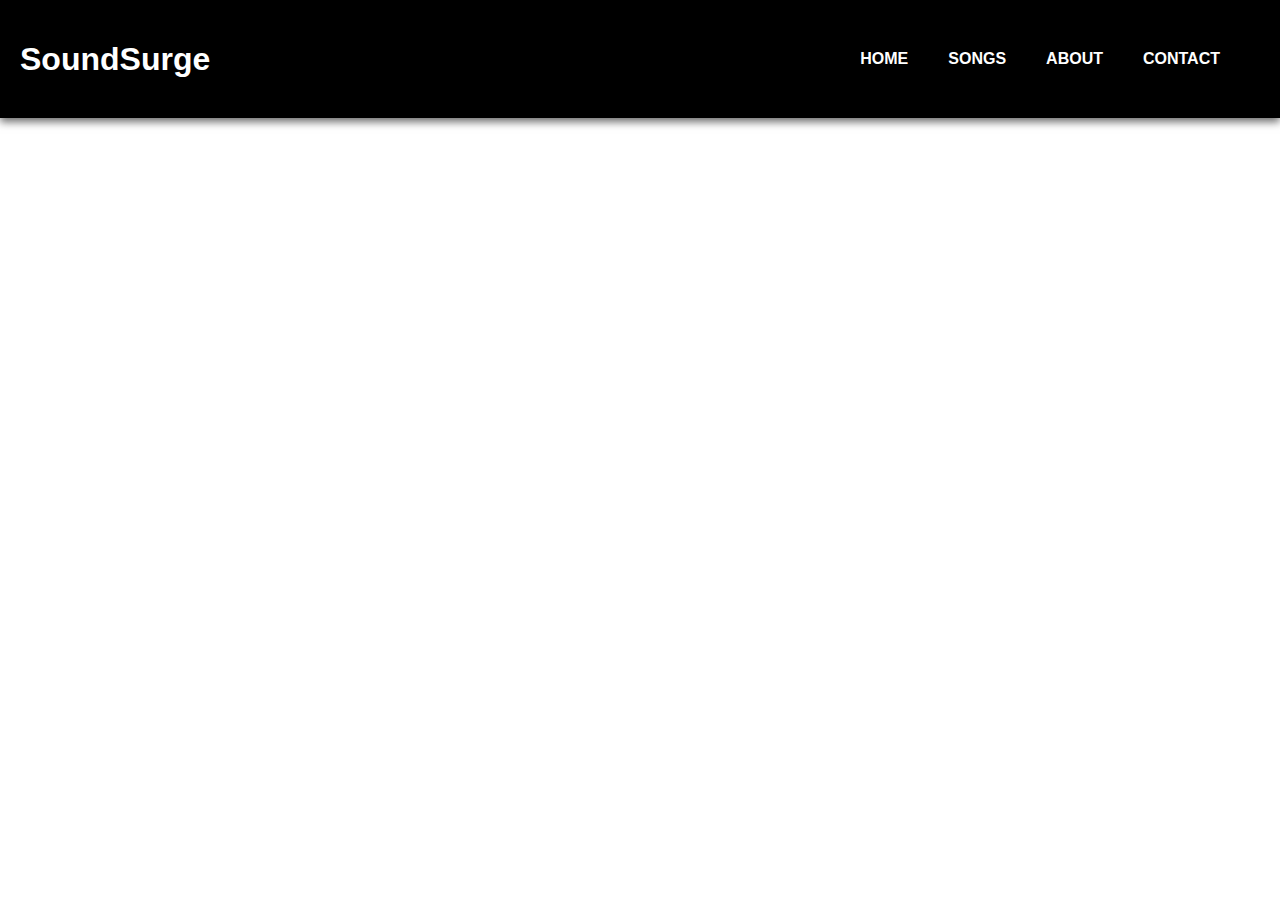
<file: index.html>
<!DOCTYPE html>
<html lang="en">
<head>
  <meta charset="UTF-8">
  <meta name="viewport" content="width=device-width, initial-scale=1.0">
  <link rel="stylesheet" href="style.css">
  <title>SoundSurge</title>
</head>
<body>
  <div class="nav">
    <div><h1>SoundSurge</h1></div>
    <div class="links">
      <div style="padding: 20px; color: #fff; font-weight: bold;">HOME</div>
      <div style="padding: 20px; color: #fff; font-weight: bold;">SONGS</div>
      <div style="padding: 20px; color: #fff; font-weight: bold;">ABOUT</div>
      <div style="padding: 20px; color: #fff; font-weight: bold;">CONTACT</div>
    </div>
  </div>
</body>
</html>
</file>
<file: style.css>
* {
  margin: 0;
  padding: 0;
  box-sizing: border-box;
  font-family: sans-serif;
}

.nav {
  display: flex;
  justify-content: space-between;
  align-items: center;
  padding: 10px 20px;
  background-color: #000;
  color: #fff;
  box-shadow: 0 4px 8px rgba(0, 0, 0, 0.571);
}

.links {
  display: flex;
  justify-content: space-between;
  align-items: center;
  padding: 20px;
}

.links > div:hover {
  cursor: pointer;
  background-color: rgba(255, 255, 255, 0.199);
  transition: all 0.3s ease;
}
</file>
